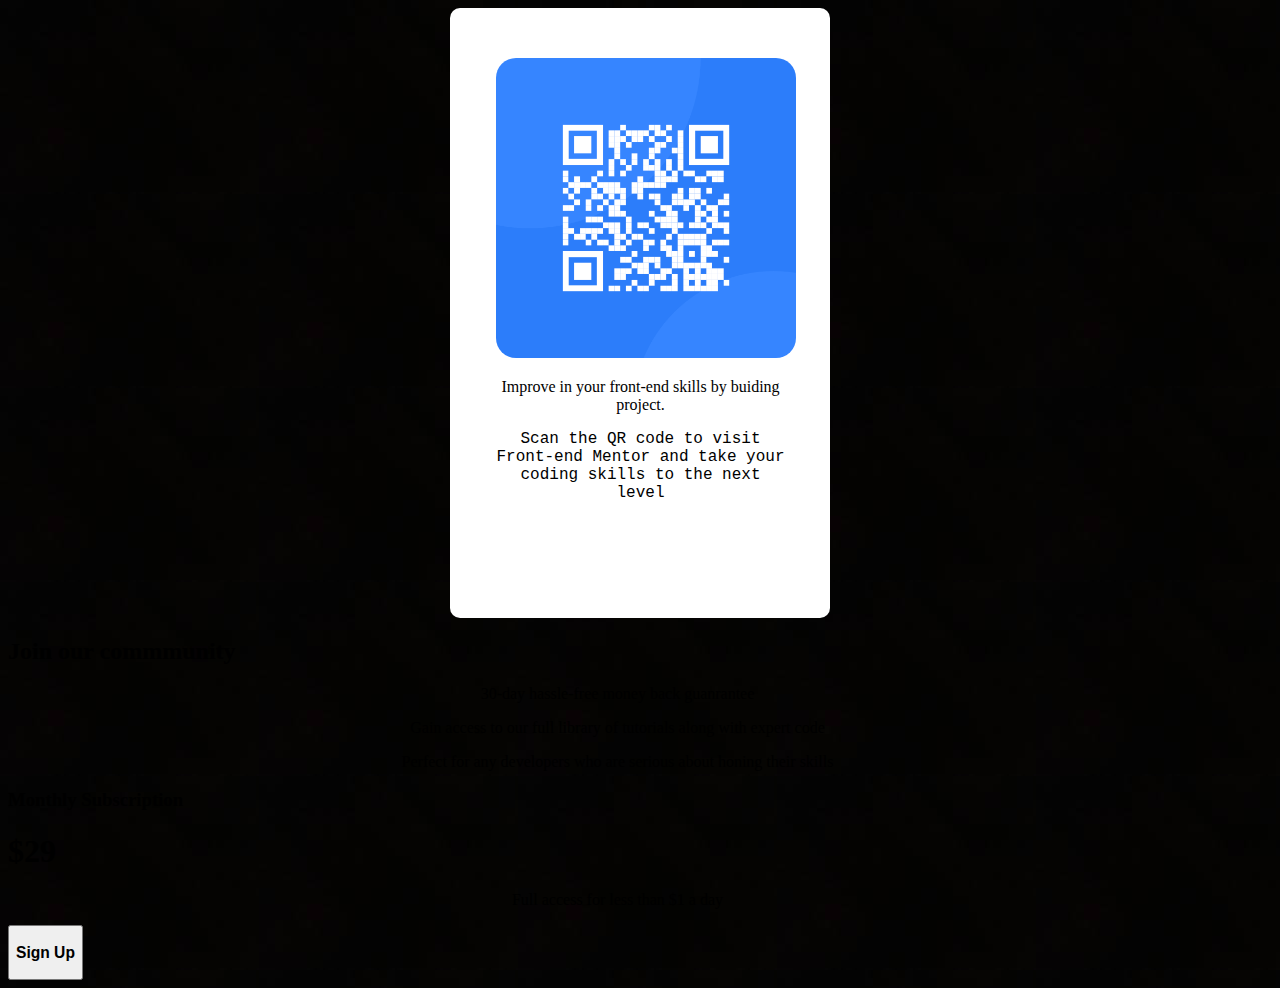
<file: Classwork & Assig tech/index.html>
<!DOCTYPE html>
<html lang="en">
<head>
    <meta charset="UTF-8">
    <meta http-equiv="X-UA-Compatible" content="IE=edge">
    <meta name="viewport" content="width=device-width, initial-scale=1.0">
    <title>Document</title>
<style>

.firstdiv{
    background-color: white;
    
    margin-right: 35%;
    margin-left: 35%;
    padding-top: 50px;
    padding-left: 46px;
    padding-bottom: 100px;
    border-radius: 10px;
}
.b2{
    border-radius: 20px;
}

p{
    text-align: center;
    padding-right: 45px; 
}
</style>

</head>
<body background="./blackimage.jpg">
<div>
    <div class="firstdiv" >

        <img src="./image-qr-code.png" alt="qr-image" width="90%" class="b2"> 
        <p class="lastdiv">Improve in your front-end skills by buiding project.</p>
        <p style="font-family: 'Courier New', Courier, monospace;">Scan the QR code to visit Front-end Mentor and take your coding skills to the next level</p>
    </div>

     

<div>
    <h2>Join our commmunity</h2>
    <p class="p1">30-day hassle-free money back guanrantee</p>
    <p class="p2">Gain access to our full library of tutorials along with expert code</p></div>
    <p>Perfect for any developers who are serious about honing their skills</p>
     </div>

    <div class="d1">
        <h3>Monthly Subscription</h3>
        <h1>$29</h1>
        <p>Full access for less than $1 a day</p>
        <button class="container"><h3>Sign Up</h3></button>
        

    </div>  
   



</div>




</body>
</html>
</file>
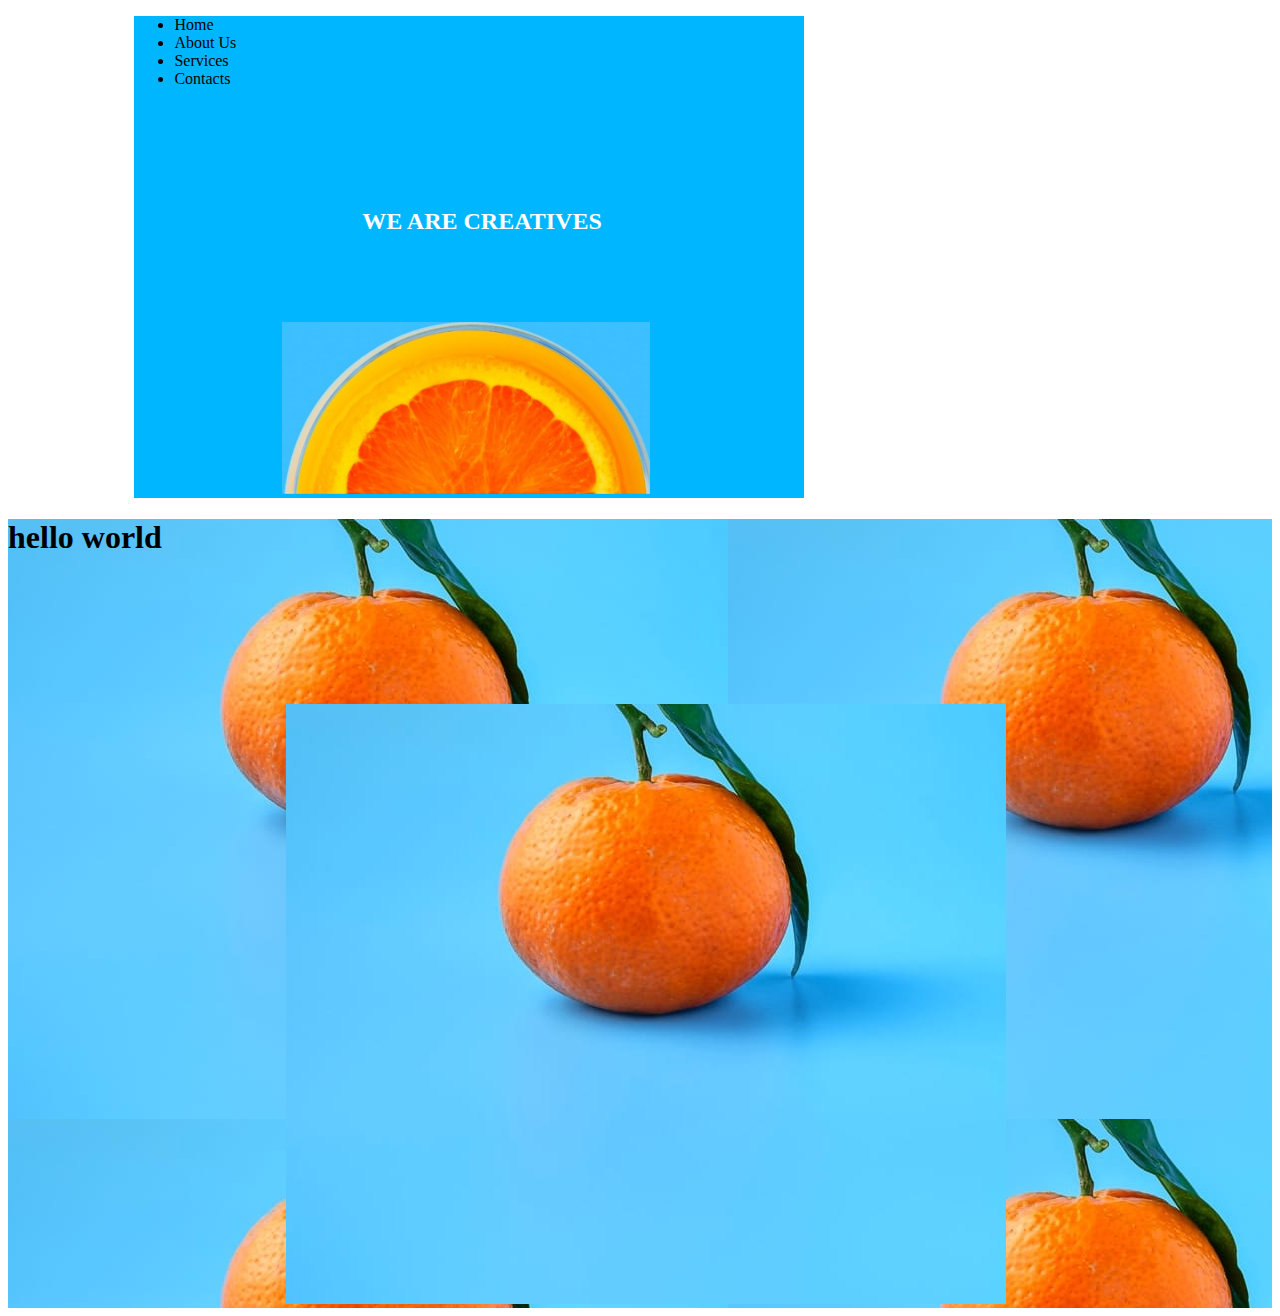
<file: Classwork & Assig tech/assginment4.html>
<!DOCTYPE html>
<html lang="en">
<head>
    <meta charset="UTF-8">
    <meta http-equiv="X-UA-Compatible" content="IE=edge">
    <meta name="viewport" content="width=device-width, initial-scale=1.0">
    <!-- <link rel="stylesheet" href="./assnmt4.css"> -->
    <title>Document</title>

<style>
    
    .menu-bar{
        background-color: rgb(0, 183, 255);
        /* text-align: center; */
        margin-left: 10%;
        margin-right: 37%;
    }
/* .mother{
    /* background-color: rgb(0, 183, 255);
    margin-left: 10%;
    margin-right: 37%; */ 




.h1{
    color: white;
    padding-left: 34%;
    padding-top: 15%;
}

img{
    margin-left: 22%;
    margin-top: 10%;

}

.class2{
    background-image: url(./image-photography.jpg);
}
</style> 


</head>
<body>
    
    <div class="menu-bar">
            
    <ul>
    <li>Home</li>
    <li>About Us</li>
    <li>Services</li>
    <li>Contacts</li>




    </ul>
    <div class="mother">

    <h2 class="h1">WE ARE CREATIVES</h2>



        <img src="./orange.jpg" alt="" width="55%">

        
        <!-- Example single danger button -->




    </div>

    

    


    </div>
    <div class="class2" >
        <h1>hello world</h1>
        <img src="./image-photography.jpg" alt="">
    </div>





        
</body>
</html>
</file>
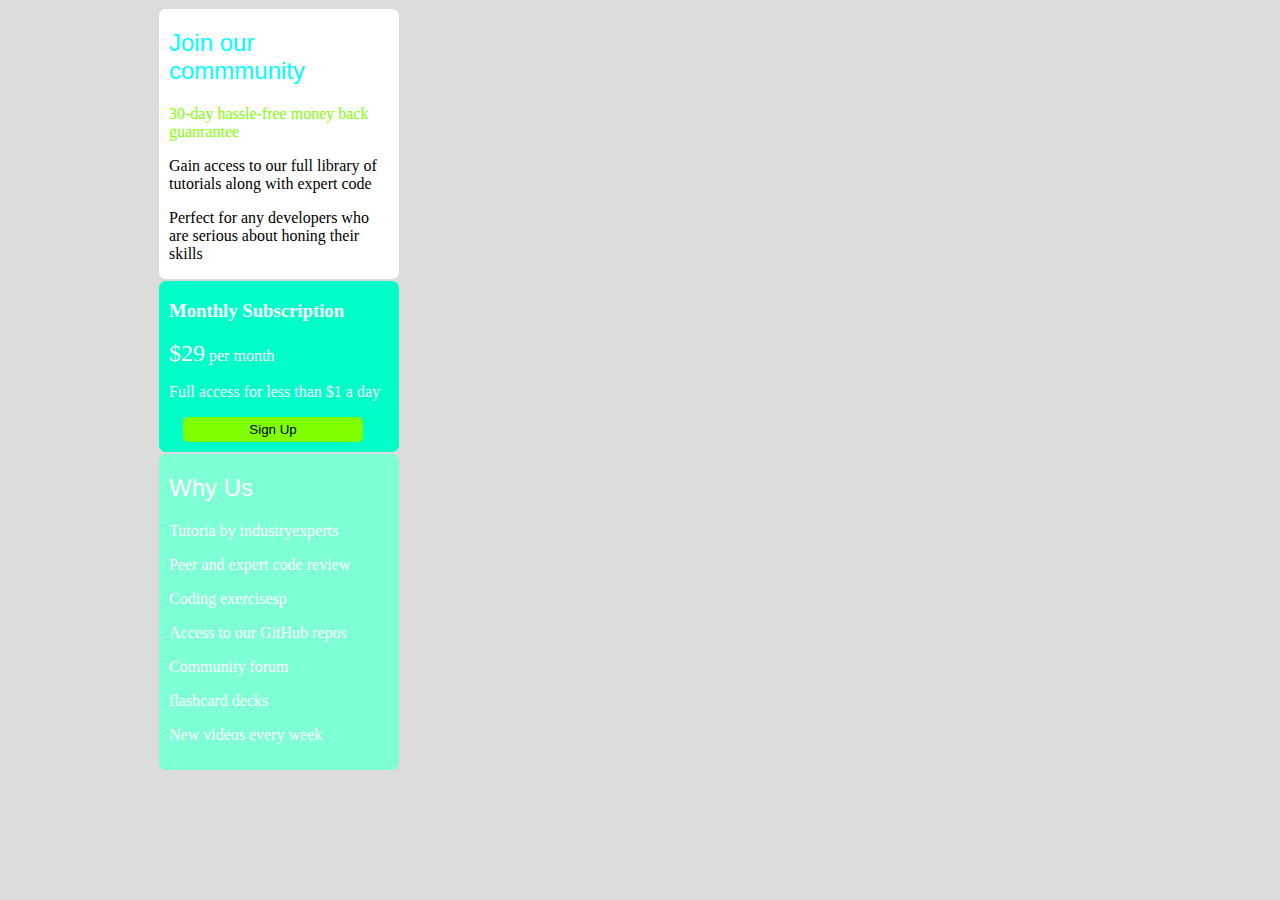
<file: Classwork & Assig tech/Assignment2.html>
<!DOCTYPE html>
<html lang="en">
<head>
    <meta charset="UTF-8">
    <meta http-equiv="X-UA-Compatible" content="IE=edge">
    <meta name="viewport" content="width=device-width, initial-scale=1.0">
    <link rel="stylesheet" href="./index2.css">
    <title>Document</title>
</head>
<!-- <style>
body{
    background-color: gainsboro;
    
}
.da{
    border: 1px solid gainsboro;
    background-color: white;
    width: 220px;
    padding-left: 10px;
    padding-right: 10px;
    margin-left: 100px;
    border-radius: 8px;
}

.d1{
    border: 1px solid gainsboro;
    background-color: rgb(0, 255, 200);
    width: 220px;
    padding-left: 10px;
    padding-right: 10px;
    margin-left: 100px;
    padding-bottom: 10px;
    border-radius: 8px;
}
.dollar{
    font-size: x-large;
}
.SU{
    width: 180px;
    background-color: #7fff00;
    border-radius: 5px;
    margin-left: 14px;
    padding-top: 5px;
    padding-bottom: 5px;
    border: noe;
    
}
    
    
.dc{
    border: 1px solid gainsboro;
    background-color: aquamarine;
    width: 220px;
    padding-left: 10px;
    padding-right: 10px;
    margin-left: 100px;
    padding-bottom: 10px;
    border-radius: 8px;
}
h2{
    color: darkturquoise;
    font: 1em sans-serif;
    font-size: x-large;
}

</style> -->
<body>
<section class="sectionA">
    <div class="da">
        <h2 class="dah2">Join our commmunity</h2>
        <p class="p1">30-day hassle-free money back guanrantee</p>
        <p class="p2">Gain access to our full library of tutorials along with expert code</p>
        <p>Perfect for any developers who are serious about honing their skills</p>
    </div>
    <section class="sectionB">
    <div class="d1">
        <h3 class="h2">Monthly Subscription</h3>
        <p>
            <span class="dollar">$29</span><span> per month</span>
        </p>
        <p>
        <span class="s2">Full access for less than $1 a day</span>
        </p>
        <input type="submit" value="Sign Up" class="SU">
            
    </div>  
    <div class="dc">
        <h2>Why Us</h2>
        <p>Tutoria by industryexperts</p>
            <p>Peer and expert code review</p>
            <p>Coding exercisesp</p>
            <p>Access to our GitHub repos</p>
            <p>Community  forum</p>
            <p>flashcard decks </p>
            <p>New videos every week</p>
          
    </div>
</section> 
</section>
    

    


</body>
</html>
</file>
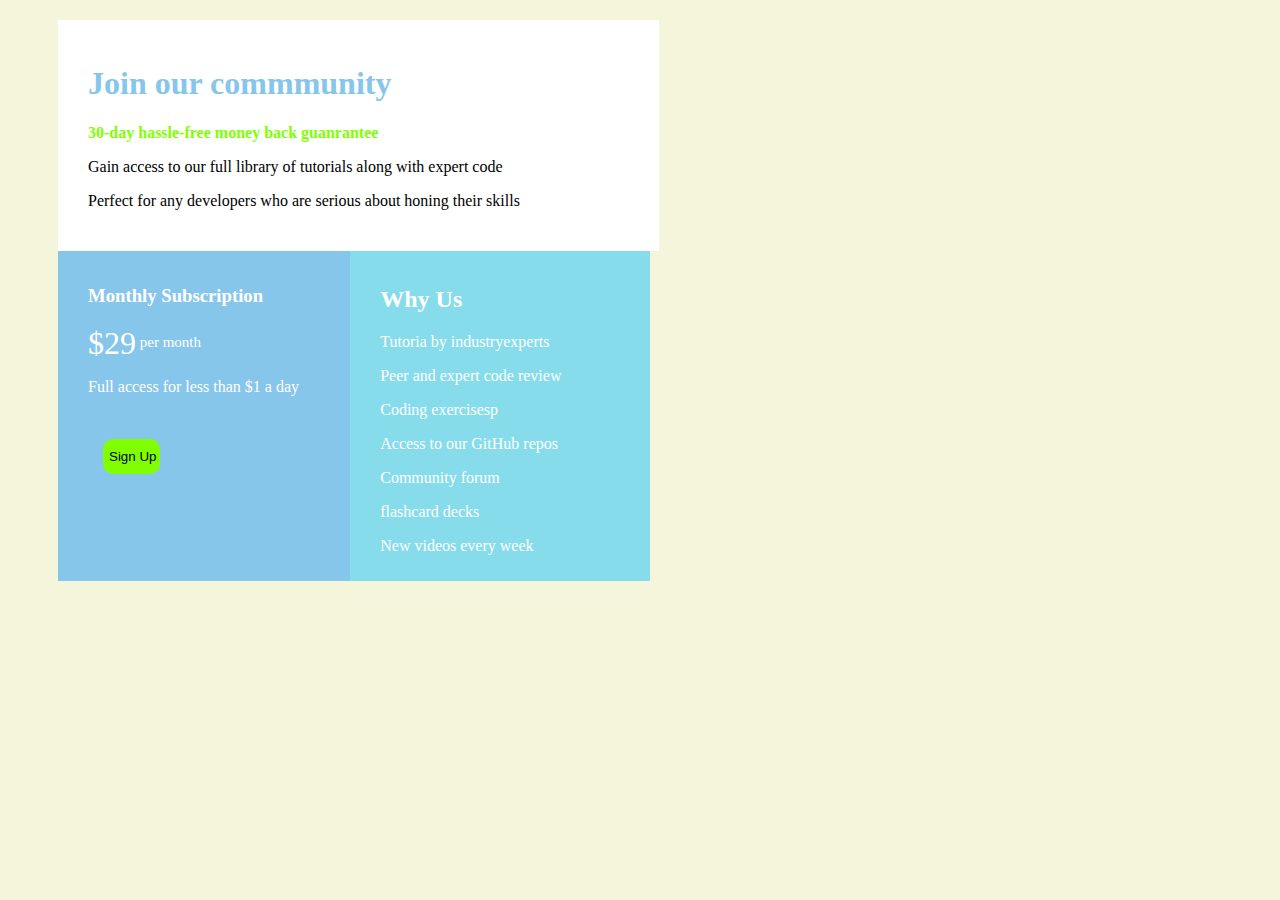
<file: Classwork & Assig tech/Assignment3.html>
<!DOCTYPE html>
<html lang="en">
<head>
    <meta charset="UTF-8">
    <meta http-equiv="X-UA-Compatible" content="IE=edge">
    <meta name="viewport" content="width=device-width, initial-scale=1.0">
    <link rel="stylesheet" href="./index3.css">
    <title>Document</title>
    <!-- <style>
.bcolor{
    background-color: beige;
}
.d1{
     background-color: white;
     width: 46%;
     padding-top: 24px;
     padding-bottom: 25px;
     padding-left: 30px;
     /* border: 1px; */
    
}
.p1{
    color: chartreuse;
}
.father{
    display: flex;
}
.son1{
    color: white;
    width: 21.6%;
    background-color: rgb(135, 198, 235);
    padding-left: 30px;
    padding-top: 15px;
}
.d1h1{
    color: rgb(135, 198, 235);
}
.su{
    width: 220px;
    margin-left: 15px;
    padding-top: 10px;
    padding-bottom: 10px;
    margin-top: 10%;
    border-radius: 10px;
    background-color: chartreuse;
    border: none;
    
}
.dollar{
    font-size: xx-large;   
}
.pm{
    font-size: large;
}
.son2{
    color: white;
    width: 22.2%;
    background-color: rgb(135, 220, 235);
    padding-left: 30px;
    padding-top: 15px;
    padding-bottom: 10px;
}
.section{
    margin-left: 50px;
    margin-top: 20px;
} */
</style> -->

</head>
<section class="section">
<body class="bcolor">
    <div class="d1">
        <h1 class="d1h1">Join our commmunity</h1>
        <p class="p1"><b> 30-day hassle-free money back guanrantee</b></p>
        <p class="p2">Gain access to our full library of tutorials along with expert code</p>
        <p>Perfect for any developers who are serious about honing their skills</p>
    </div>
    <form action="./form3.html"></form>
    <div class="father">
    <div class="son1">
        <h3 class="h2">Monthly Subscription</h3>
        <p>

        <span class="dollar">$29</span><span class="pm"><sup> per month</sup> </span>
        </p>
        <p>
        <span class="s2">Full access for less than $1 a day</span>
        </p>
        <input type="submit" value="Sign Up" class="su">
        
    </div>

    <div class="son2">
        <h2>Why Us</h2>
        <p>Tutoria by industryexperts</p>
            <p>Peer and expert code review</p>
            <p>Coding exercisesp</p>
            <p>Access to our GitHub repos</p>
            <p>Community  forum</p>
            <p>flashcard decks </p>
            <p>New videos every week</p>
    </div>
    </div>
</section>

</body>
</html>
</file>
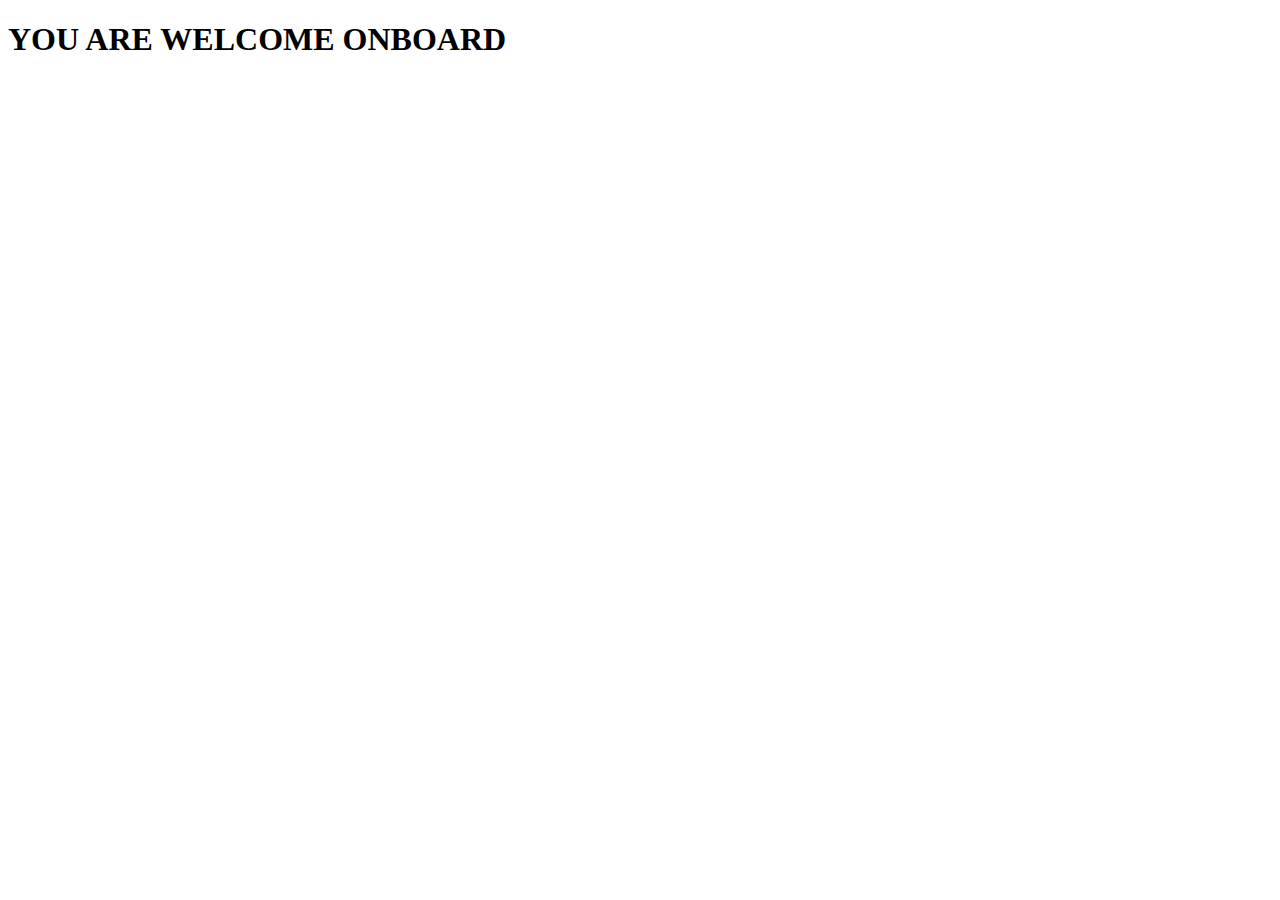
<file: Classwork & Assig tech/form3.html>
<!DOCTYPE html>
<html lang="en">
<head>
    <meta charset="UTF-8">
    <meta http-equiv="X-UA-Compatible" content="IE=edge">
    <meta name="viewport" content="width=device-width, initial-scale=1.0">
    <title>Document</title>
</head>
<body>
    
<h1>YOU ARE WELCOME ONBOARD</h1>

</body>
</html>
</file>
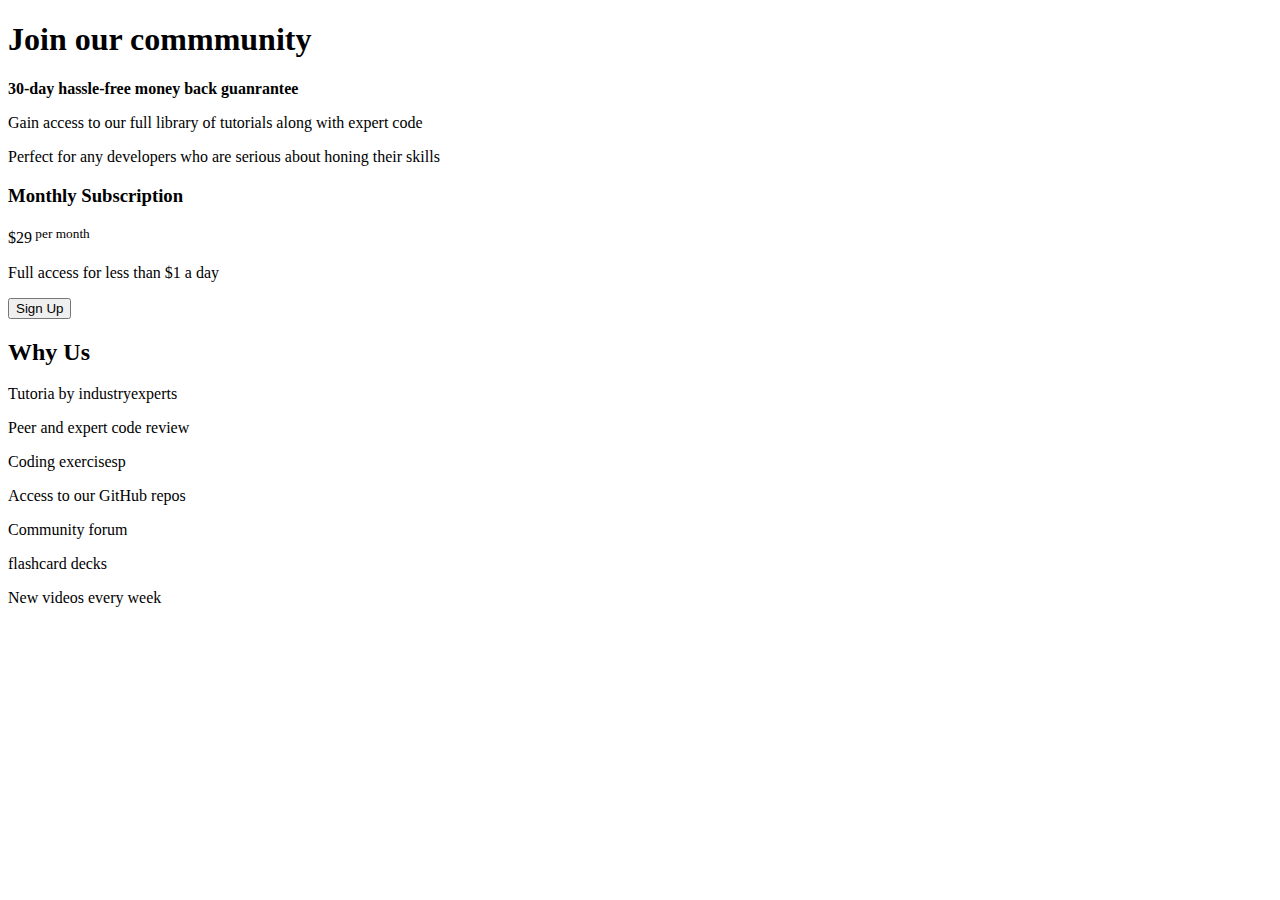
<file: Classwork & Assig tech/Query.html>
<!DOCTYPE html>
<html lang="en">
<head>
    <meta charset="UTF-8">
    <meta http-equiv="X-UA-Compatible" content="IE=edge">
    <meta name="viewport" content="width=device-width, initial-scale=1.0">
    <link rel="stylesheet" href="./desktopfirst.css">
    <title>Document</title>
 
</head>
<section class="section">
<body class="bcolor">
    <div class="d1">
        <h1 class="d1h1">Join our commmunity</h1>
        <p class="p1"><b> 30-day hassle-free money back guanrantee</b></p>
        <p class="p2">Gain access to our full library of tutorials along with expert code</p>
        <p>Perfect for any developers who are serious about honing their skills</p>
    </div>
    <form action="./form3.html"></form>
    <div class="father">
    <div class="son1">
        <h3 class="h2">Monthly Subscription</h3>
        <p>

        <span class="dollar">$29</span><span class="pm"><sup> per month</sup> </span>
        </p>
        <p>
        <span class="s2">Full access for less than $1 a day</span>
        </p>
        <input type="submit" value="Sign Up" class="su">
        
    </div>

    <div class="son2">
        <h2>Why Us</h2>
        <p>Tutoria by industryexperts</p>
            <p>Peer and expert code review</p>
            <p>Coding exercisesp</p>
            <p>Access to our GitHub repos</p>
            <p>Community  forum</p>
            <p>flashcard decks </p>
            <p>New videos every week</p>
    </div>
    </div>
</section>

</body>
</html>
</file>
<file: Classwork & Assig tech/assnmt4.css>
/* *
{
    padding: 0;
    margin: 0;
}
body{
    background-image: url(blackimage.jpg);
    background-size: cover;
    background-position: center;

} */
</file>
<file: Classwork & Assig tech/index2.css>
body{
    background-color: gainsboro;
    
}
.da{
    border: 1px solid gainsboro;
    background-color: white;
    width: 220px;
    padding-left: 10px;
    padding-right: 10px;
    margin-left: 100px;
    border-radius: 8px;
}

.d1{
    border: 1px solid gainsboro;
    background-color: rgb(0, 255, 200);
    width: 220px;
    padding-left: 10px;
    padding-right: 10px;
    margin-left: 100px;
    padding-bottom: 10px;
    border-radius: 8px;
}
.dollar{
    font-size: x-large;
}
.SU{
    width: 180px;
    background-color: #7fff00;
    border-radius: 5px;
    margin-left: 14px;
    padding-top: 5px;
    padding-bottom: 5px;
    border: none;
    
}
    
    
.dc{
    border: 1px solid gainsboro;
    background-color: aquamarine;
    width: 220px;
    padding-left: 10px;
    padding-right: 10px;
    margin-left: 100px;
    padding-bottom: 10px;
    border-radius: 8px;
}
h2{
    font: 1em sans-serif;
    font-size: x-large;
}
.sectionA{
    margin-left: 50px;
}
.sectionB{
    color: white;
}
.dah2{
    color: aqua;
}
.p1{
    color: chartreuse;
}
</file>
<file: Classwork & Assig tech/index3.css>
.bcolor{
    background-color: beige;
}
.d1{
     background-color: white;
     /* width: 46%; */
     width: 47%;
     padding-top: 24px;
     padding-bottom: 25px;
     padding-left: 30px;
     /* border: 1px; */
    
}
.p1{
    color: chartreuse;
}
.father{
    /* width: 100%; */
    display: flex;
}
.son1{
    color: white;
    width: 21.6%;
    background-color: rgb(135, 198, 235);
    padding-left: 30px;
    padding-top: 15px;
}
.d1h1{
    color: rgb(135, 198, 235);
}
.su{
    width: 21.6%;
    margin-left: 15px;
    padding-top: 10px;
    padding-bottom: 10px;
    margin-top: 10%;
    border-radius: 10px;
    background-color: chartreuse;
    border: none;
    
}
.dollar{
    font-size: xx-large;   
}
.pm{
    font-size: large;
}
.son2{
    color: white;
    width: 22.2%;
    background-color: rgb(135, 220, 235);
    padding-left: 30px;
    padding-top: 15px;
    padding-bottom: 10px;
}
.section{
    margin-left: 50px;
    margin-top: 20px;
}
</file>
<file: Classwork & Assig tech/desktopfirst.css>
/* all rules outside of @media queries apply to devices 1201px and above */
@media (max-width: 1200px) {/* rules here apply to devices from 993px to 1200px (inclusive) */

    .bcolor{
        background-color: beige;
    }
    .d1{
         background-color: white;
         /* width: 46%; */
         width: 47%;
         padding-top: 24px;
         padding-bottom: 25px;
         padding-left: 30px;
         /* border: 1px; */
        
    }

    @media (max-width: 992px) {	/* rules here apply to devices from 769px to 992px (inclusive) */
    .p1{
        color: chartreuse;
    }
    }
    .father{
        /* width: 100%; */
        display: flex;
    }
    .son1{
        color: white;
        width: 21.6%;
        background-color: rgb(135, 198, 235);
        padding-left: 30px;
        padding-top: 15px;
    }
    .d1h1{
        color: rgb(135, 198, 235);
    }
    .su{
        width: 21.6%;
        margin-left: 15px;
        padding-top: 10px;
        padding-bottom: 10px;
        margin-top: 10%;
        border-radius: 10px;
        background-color: chartreuse;
        border: none;
        
    }
    .dollar{
        font-size: xx-large;   
    }
    .pm{
        font-size: large;
    }
    .son2{
        color: white;
        width: 22.2%;
        background-color: rgb(135, 220, 235);
        padding-left: 30px;
        padding-top: 15px;
        padding-bottom: 10px;
    }
    .section{
        margin-left: 50px;
        margin-top: 20px;
    }


}
</file>
